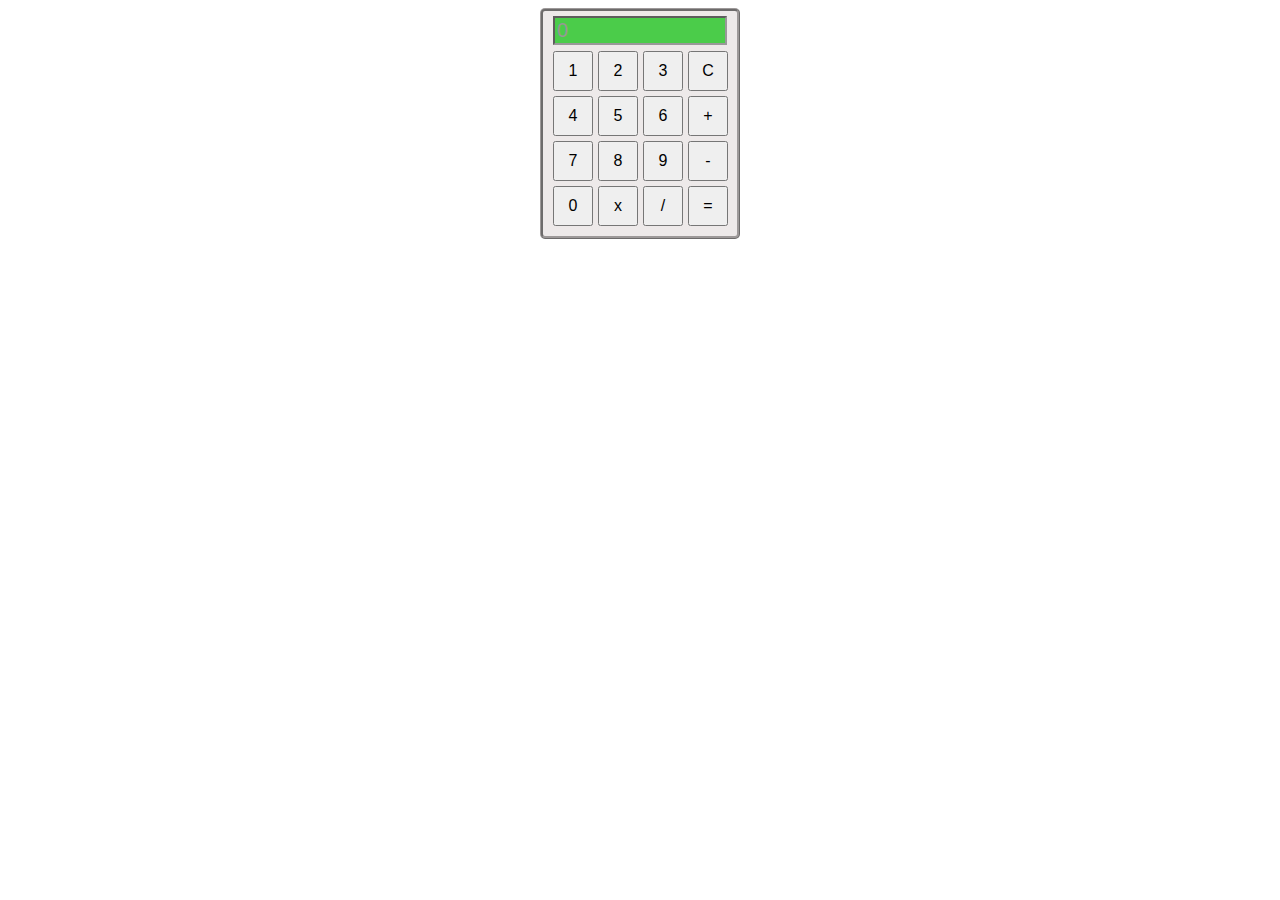
<file: calculadora/index.html>
<!DOCTYPE html>
<html lang="pt-br">
<head>
    <meta charset="UTF-8">
    <meta http-equiv="X-UA-Compatible" content="IE=edge">
    <meta name="viewport" content="width=device-width, initial-scale=1.0">
    <link rel="stylesheet" href="style.css">
    <title>Document</title>
</head>
<body>
    <script type="text/javascript" src="index.js"></script>
        <div class="calculadora">
            <div class="tela">
                <input type="text" id="visor" placeholder="0">
            </div>
            <div class="teclas">
                <button onclick="numero(1)">1</button>
                <button onclick="numero(2)">2</button>
                <button onclick="numero(3)">3</button>
                <button onclick="limpar('c')">C</button>
                <button onclick="numero(4)">4</button>
                <button onclick="numero(5)">5</button>
                <button onclick="numero(6)">6</button>
                <button onclick="operador('+')">+</button>
                <button onclick="numero(7)">7</button>
                <button onclick="numero(8)">8</button>
                <button onclick="numero(9)">9</button>
                <button onclick="operador('-')">-</button>
                <button onclick="numero(0)">0</button>
                <button onclick="operador('*')">x</button>
                <button onclick="operador('/')">/</button>
                <button onclick="calcular('=')">=</button>
            </div>
    </div>
    
    
</body>
</html>
</file>
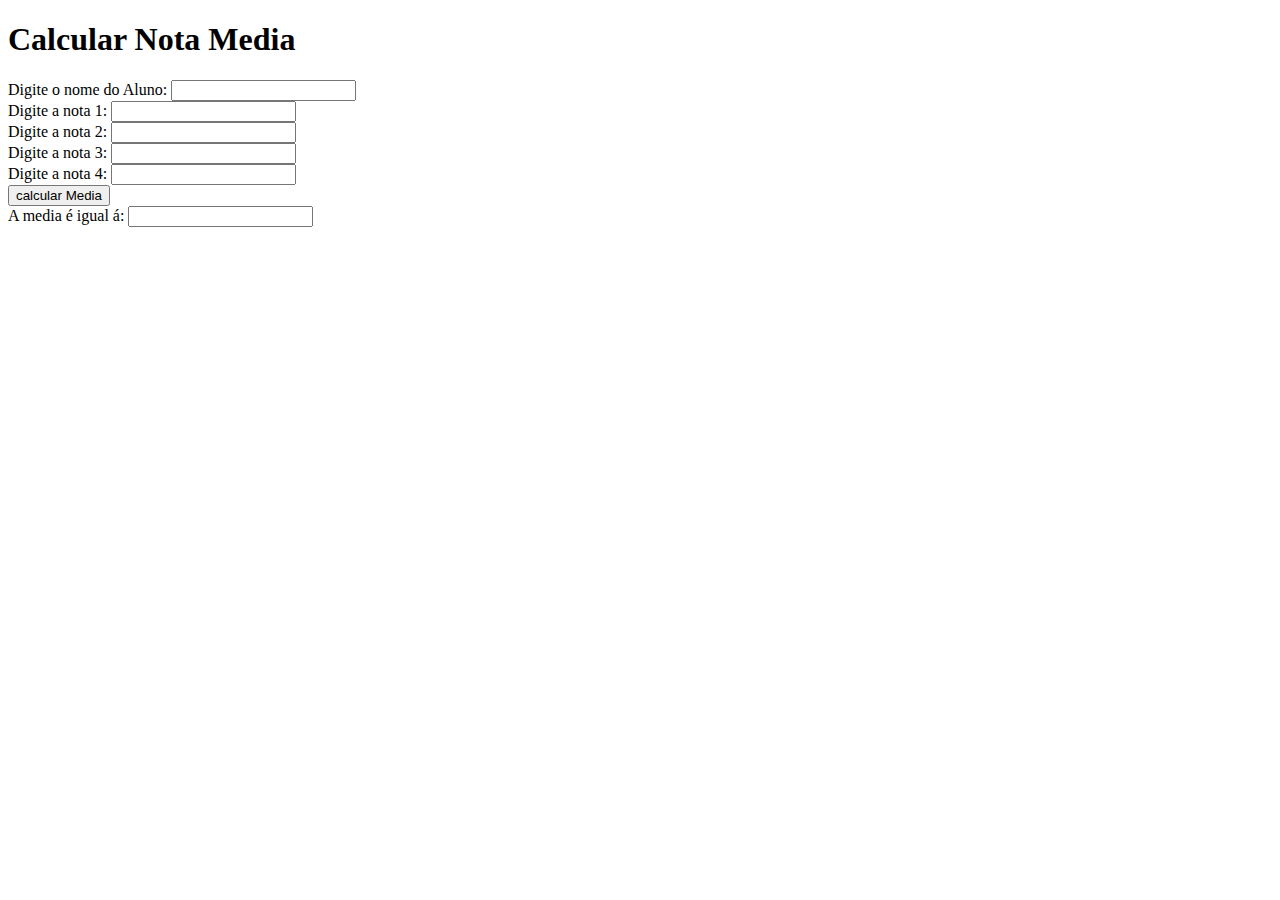
<file: calculoMedia/index.html>
<!DOCTYPE html>
<html lang="pt-br">
<head>
    <meta charset="UTF-8">
    <meta http-equiv="X-UA-Compatible" content="IE=edge">
    <meta name="viewport" content="width=device-width, initial-scale=1.0">
    <title>Calcular Media</title>
</head>
<body>
    
    <section>
        <h1>Calcular Nota Media</h1>
        <label for="nomeAluno">Digite o nome do Aluno:</label>
        <input type="text" id="nomeAluno" name="nomeAluno"><br>
        <label for="nota1">Digite a nota 1:</label>
        <input type="text" id="nota1" name="nota1"><br>
        <label for="nota2">Digite a nota 2:</label>
        <input type="text" id="nota2" name="nota2"><br>
        <label for="nota3">Digite a nota 3:</label>
        <input type="text" id="nota3" name="nota3"><br>
        <label for="nota4">Digite a nota 4:</label>
        <input type="text" id="nota4" name="nota4"><br>
        <button onclick="calcularMedia()">calcular Media</button><br>
        <label for="media">A media é igual á:</label>
        <input type="text" id="media" name="media">
    </section>

    <script src="index.js"></script>
</body>
</html>
</file>
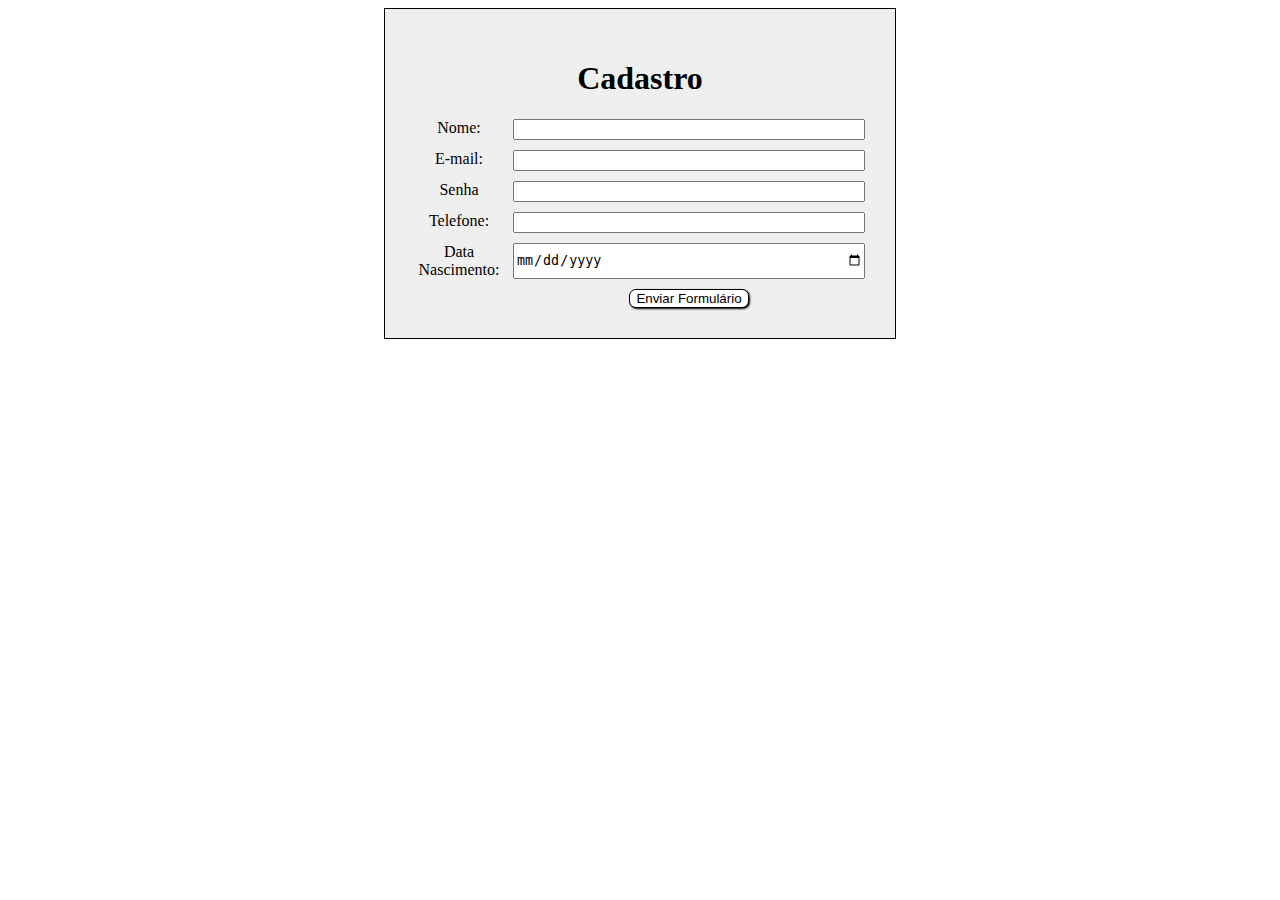
<file: formularios/index.html>
<!DOCTYPE html>
<html lang="pt-br">
<head>
    <meta charset="UTF-8">
    <meta http-equiv="X-UA-Compatible" content="IE=edge">
    <meta name="viewport" content="width=device-width, initial-scale=1.0">
    <link rel="stylesheet" href="style.css">
    <title>Formulário</title>
</head>
<body>
    <div class="container d-flex">
        <div class="informacoesFormulario">
            <h1>Cadastro</h1>
            <form id="meuFormulario"><!-- colocar esse codigo para enviar o formulario: action="" method="POST"-->
                <!-- Campos de formulário aqui -->
                <label for="nome">Nome:</label>
                <input type="text" id="nome" name="nome" onclick="cadNome()">
                <label for="email">E-mail:</label>
                <input type="email" id="email" name="email" onclick="cadEmail()">
                <label for="senha">Senha</label>
                <input type="password" id="senha" name="password" onclick="cadSenha()">
                <label for="telefone">Telefone:</label>
                <input type="text" id="telefone" name="telefone" onclick="cadTelefone()">
                <label for="nascimento">Data Nascimento:</label>
                <input type="date" id="nascimento" name="nascimento" onclick="cadNascimento()">
                <label for="button"></label>
                <input type="button" id="button" name="button" value="Enviar Formulário" onclick="enviarCad()" class="botaoEnvioFormulario">
              </form>
              
        </div>
    </div>
    <script src="index.js" type="text/javascript"></script>
</body>
</html>
</file>
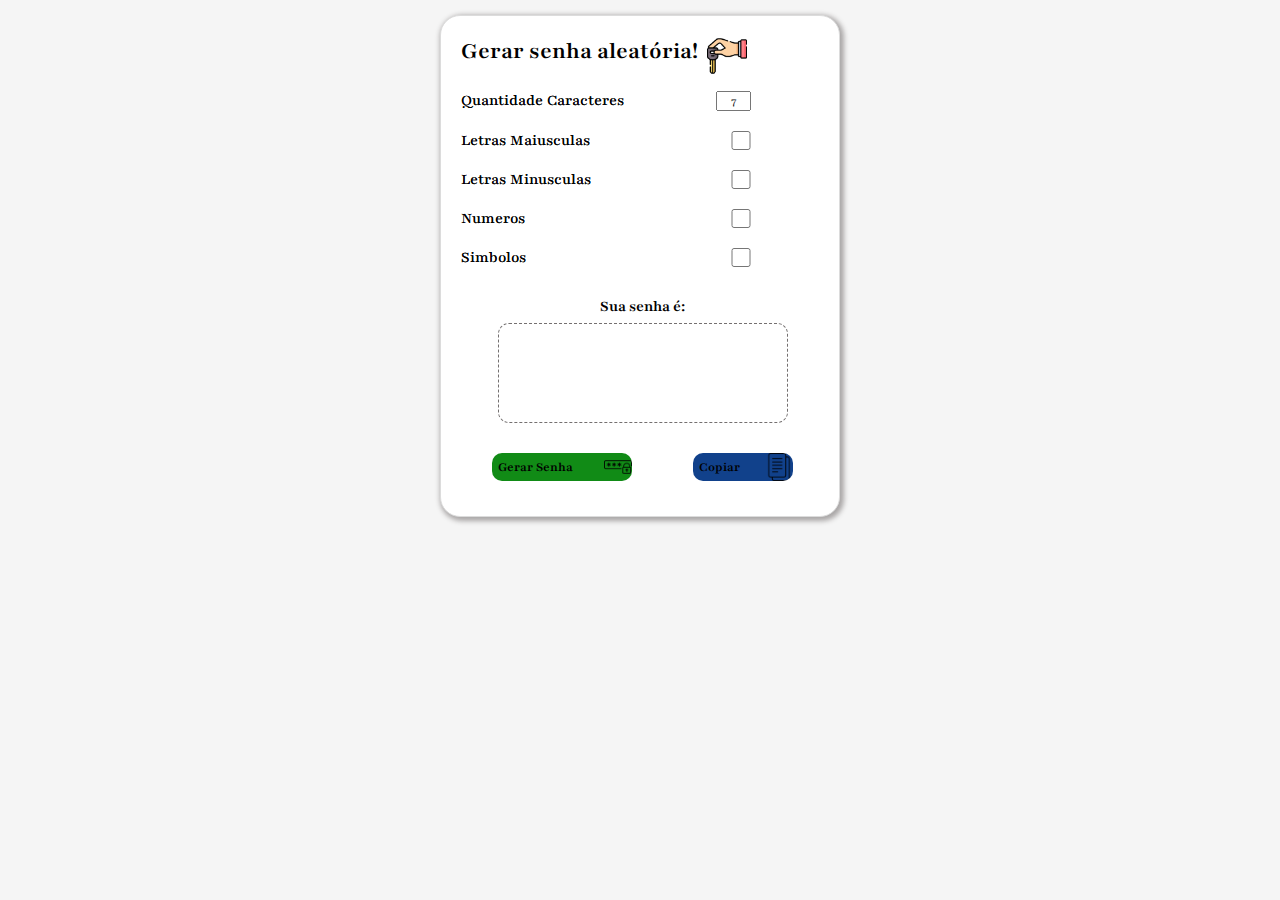
<file: gerador de senha/index.html>
<!DOCTYPE html>
<html lang="pt-br">
<head>
    <meta charset="UTF-8">
    <meta name="viewport" content="width=device-width, initial-scale=1.0">
    <title>Gerador de Senhas</title>
    <link rel="stylesheet" href="style.css">
</head>
<body>

    <div class="container">
        <div class="formatacaoTitulo">
            <div class="imagem-titulo">     </div>
            <h2 id="titulo">Gerar senha aleatória!</h2>
        </div>
        <div class="geradorSenha"> 
            <div class="formatacao">
                <label>Quantidade Caracteres</label>
                <input type="text" id="quantidade" value="7">
            </div>
            <div class="formatacao">
                <label>Letras Maiusculas</label>
                <input type="checkbox" id="letrasMaiusculas">
            </div>
            <div class="formatacao">
                <label>Letras Minusculas</label>
                <input type="checkbox" id="letrasMinusculas">
            </div>
            <div class="formatacao">
                <label>Numeros</label>
                <input type="checkbox" id="numerosAleatorios">
            </div>
            <div class="formatacao">
                <label>Simbolos</label>
                <input type="checkbox" id="simbolosAleatorios">
            </div>
        </div>
        <div class="formatacao resultadoInput">
            <p><strong>Sua senha é:</strong></p>
            <textarea id="resultado" cols="30" rows="10" style="resize: none;"></textarea>
        </div>
        <div class="formatacao botoescentro">
            <input type="button" id="gerarSenha" value="Gerar Senha">
            <input type="button" id="copiar" value="Copiar">
        </div>
    </div>

    <script src="index.js" type="text/javascript"></script>
</body>
</html>
</file>
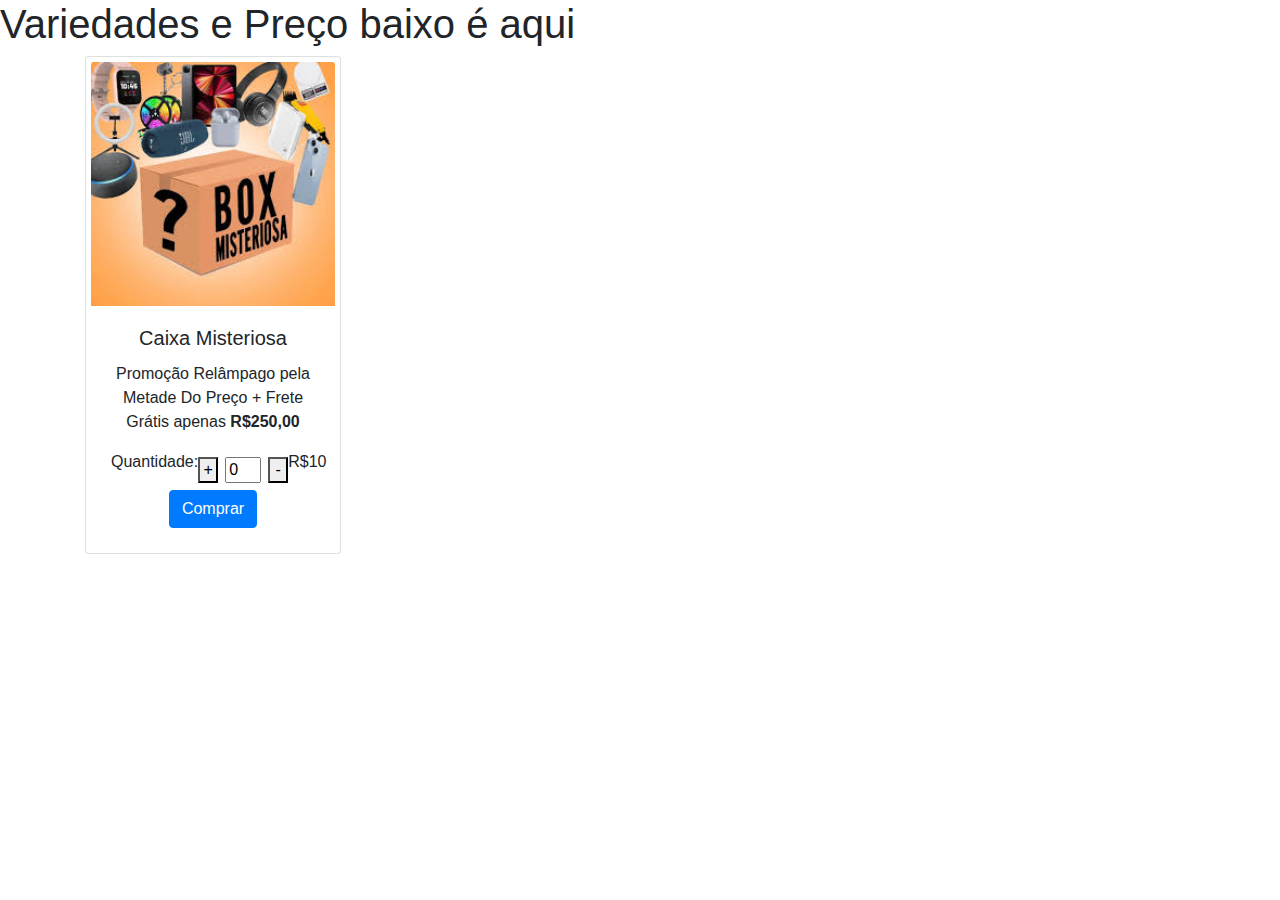
<file: vendaProdutos/index.html>
<!DOCTYPE html>
<html lang="pt-br">
<head>
    <meta charset="UTF-8">
    <meta http-equiv="X-UA-Compatible" content="IE=edge">
    <meta name="viewport" content="width=device-width, initial-scale=1.0">
    <title>ProdutosCompra</title>
    <link rel="stylesheet" href="style.css">
    <link rel="stylesheet" href="bootstrap/css/bootstrap.min.css">
</head>
<body>
    <section>
        <div class="vendaProdutos">
            <div class="slogan">
                <h1>Variedades e Preço baixo é aqui</h1>
            </div>
            <div class="container d-flex">
                <div class="produtos">
                    <div class="card" style="width:16rem;padding: 5px;">
                       <img src="img/caixaMisterio.jpeg" alt="" class="card-img-top">
                    <div class="card-body text-center">
                        <h5 class="card-title">Caixa Misteriosa</h5>
                        <p class="card-text">Promoção Relâmpago pela Metade Do Preço + Frete Grátis apenas <b>R$250,00</b></p>
                        <div class="valoresProduto d-flex">
                            <label for="quantidade">Quantidade:</label>
                            <button id="botaoSoma" class="botaoQtd">+</button>
                            <input onclick="atualizarQuantidade(event)" type="text" class="quantidadeProduto botaoQtd" name="quantidade" id="quantidade" value="0">
                            <button id="botaoMenos" class="botaoQtd">-</button>
                            <span>R$</span>
                            <span id="valorTotal">10</span>            
                          </div>
                        <a href="#" class="btn btn-primary">Comprar</a>
                    </div>
                    </div>
                </div>
            </div>
        </div>
    </section>
    <script src="bootstrap/js/jquery.min.js"></script>
    <script src="bootstrap/js/bootstrap.min.js"></script>
    <script src="index.js"></script>
</body>
</html>
</file>
<file: calculadora/style.css>
*{
    box-sizing: border-box;
}
.calculadora{
    width: 200px;
    margin: 0 auto;
    padding: 10px;
    border: 3px ridge #5f5b5b8f;
    border-radius: 5px;
    text-align: center;
    background: #ede9e9;
}
input{
    width: 100%;
    margin: -5px;
    background: #07c107;
    opacity: 0.7;
    color: white;
    font-size: 20px;
}

.teclas{
  display: grid;
  grid-template-columns: repeat(4, 1fr);
  gap: 5px;
  margin-top: 10px;
}
button{
    width: 40px;
    height: 40px;
    font-size: 16px;
}
</file>
<file: formularios/style.css>
.informacoesFormulario{
    width: 450px;
    height: auto;
    margin: auto;
    display: grid;
    border: 1px solid;
    justify-content: center;
    align-items: center;
    flex-direction: column;
    padding: 30px;
    background-color: #efefef;
    text-align: center;
}

#meuFormulario{
    display: grid!important;
    grid-template-columns: 1fr 4fr;/* Duas colunas com largura igual */
    gap: 10px;/* Espaçamento entre os elementos */
}

.botaoEnvioFormulario{
    border: 1px groove black;
    border-radius: 7px;
    background-color: white;
    box-shadow: 1px 1px 2px rgb(0 0 0);
    position: relative;
    margin: auto;
}
</file>
<file: gerador de senha/style.css>
@font-face {
    font-family:'conteudo' ;
    src: url(../fonts/Playfair-VariableFont_opsz\,wdth\,wght.ttf);
}
*{
    box-sizing: border-box;
    margin: 0;
    padding: 0;
    font-family: 'conteudo';
}
body{
    background: whitesmoke;
    padding: 15px;
    display: flex;
}
.container{
    width: 400px;
    height: auto;
    position: relative;
    text-align: center;
    margin: auto;
    padding: 15px;
    padding-left: 20px;
    background: white;
    box-shadow: 2px 2px 5px 2px rgb(169 166 166);
    border: 1px solid gainsboro;
    border-radius: 20px;
    
}
.formatacaoTitulo{
    width: 100%;
    display: flex;
    justify-content: start;
    align-items: center;
    flex-direction: row-reverse;
}
.imagem-titulo{
    margin-left: 9px;
    position: relative;
    top: 5px;
    width: 40px;
    height: 40px;
    background-image: url(chaveTitulo.png);
    background-repeat: no-repeat;
    background-size: contain;
    background-position: left;
}
.formatacao{
    display: flex;
    justify-content: space-between;
    width: 80%;
    margin: 20px 0px;
}
label{
    text-shadow: 0 0 black;
}
.geradorSenha .formatacao input{
    width: 20px;
}
#quantidade{
    width: 35px;
    text-align: center;
}
.botoescentro{
    width: 100%;
    justify-content: space-around;
}
.botoescentro input{
    padding: 6px;
    font-weight: bold;
    border: none;
    border-radius: 10px;
    text-align: left;
}
#gerarSenha{
    width: 140px;
    background: #118b16;
    background-image: url(senha.png);
    background-repeat: no-repeat;
    background-size: contain;
    background-position: right;
}
#gerarSenha:hover{
    box-shadow: 1px 1px 5px 1px rgb(26 157 35);
}
#copiar{
    width: 100px;
    background: #11418b;
    background-image: url(copiar-escrita.png);
    background-repeat: no-repeat;
    background-size: contain;
    background-position: right;
}
#copiar:hover{
    box-shadow: 1px 1px 5px 1px rgb(26 92 157);
}
.resultadoInput{
    display: grid;
    width: 100%;
    justify-content: center;
    margin: 30px 0px;
}
#resultado{
    width: 290px;
    height: 100px;
    font-size: 25px;
    font-weight: bold;
    text-align: center;
    letter-spacing: 1px;
    border: 1px dashed #747070;
    border-radius: 11px;
    padding: 20px 10px 0px 10px;
    margin: 7px 0 0 0;
}
</file>
<file: vendaProdutos/style.css>
*{
    box-sizing: border-box;
}

.quantidadeProduto{
    width: 36px!important;
    margin: 7px!important;
}

.botaoQtd{
    height: 26px;
    width: 20px;
    justify-content: center;
    display: flex;
    margin: auto;
    align-items: center;
}
</file>
